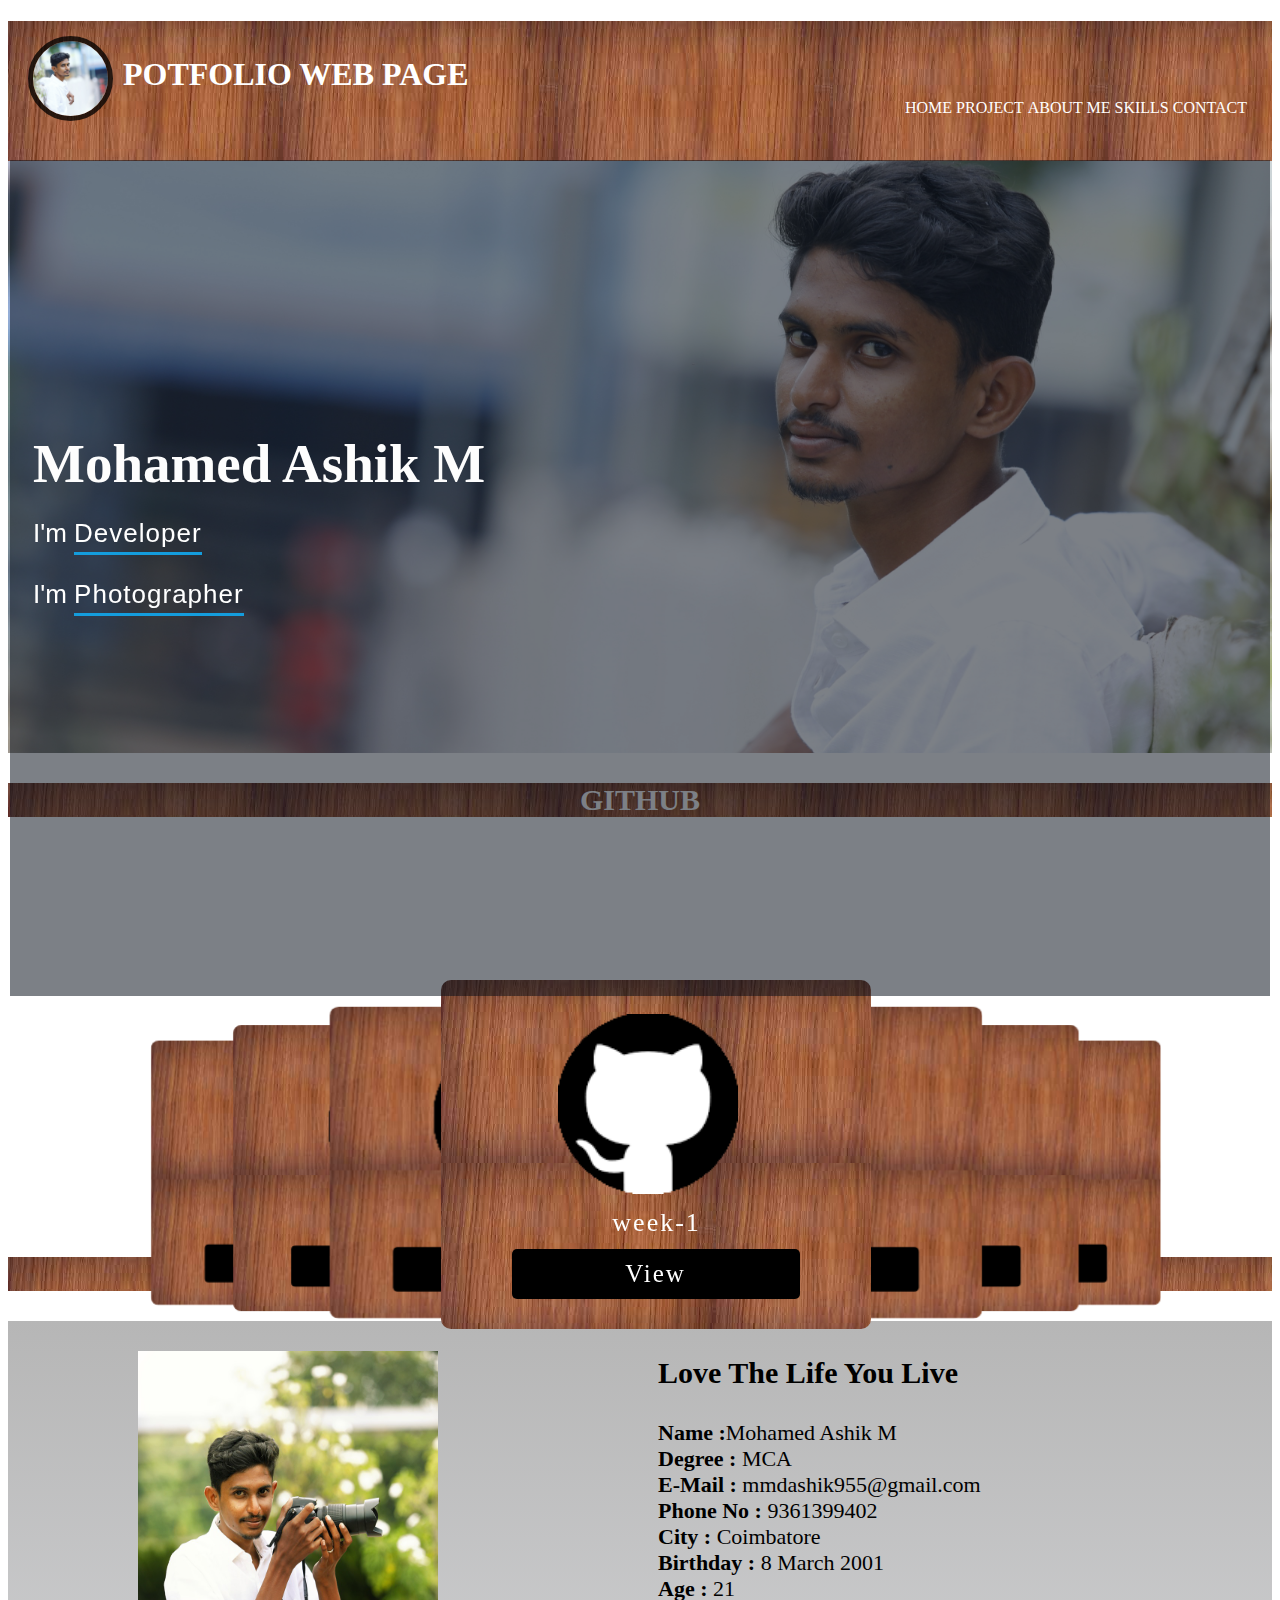
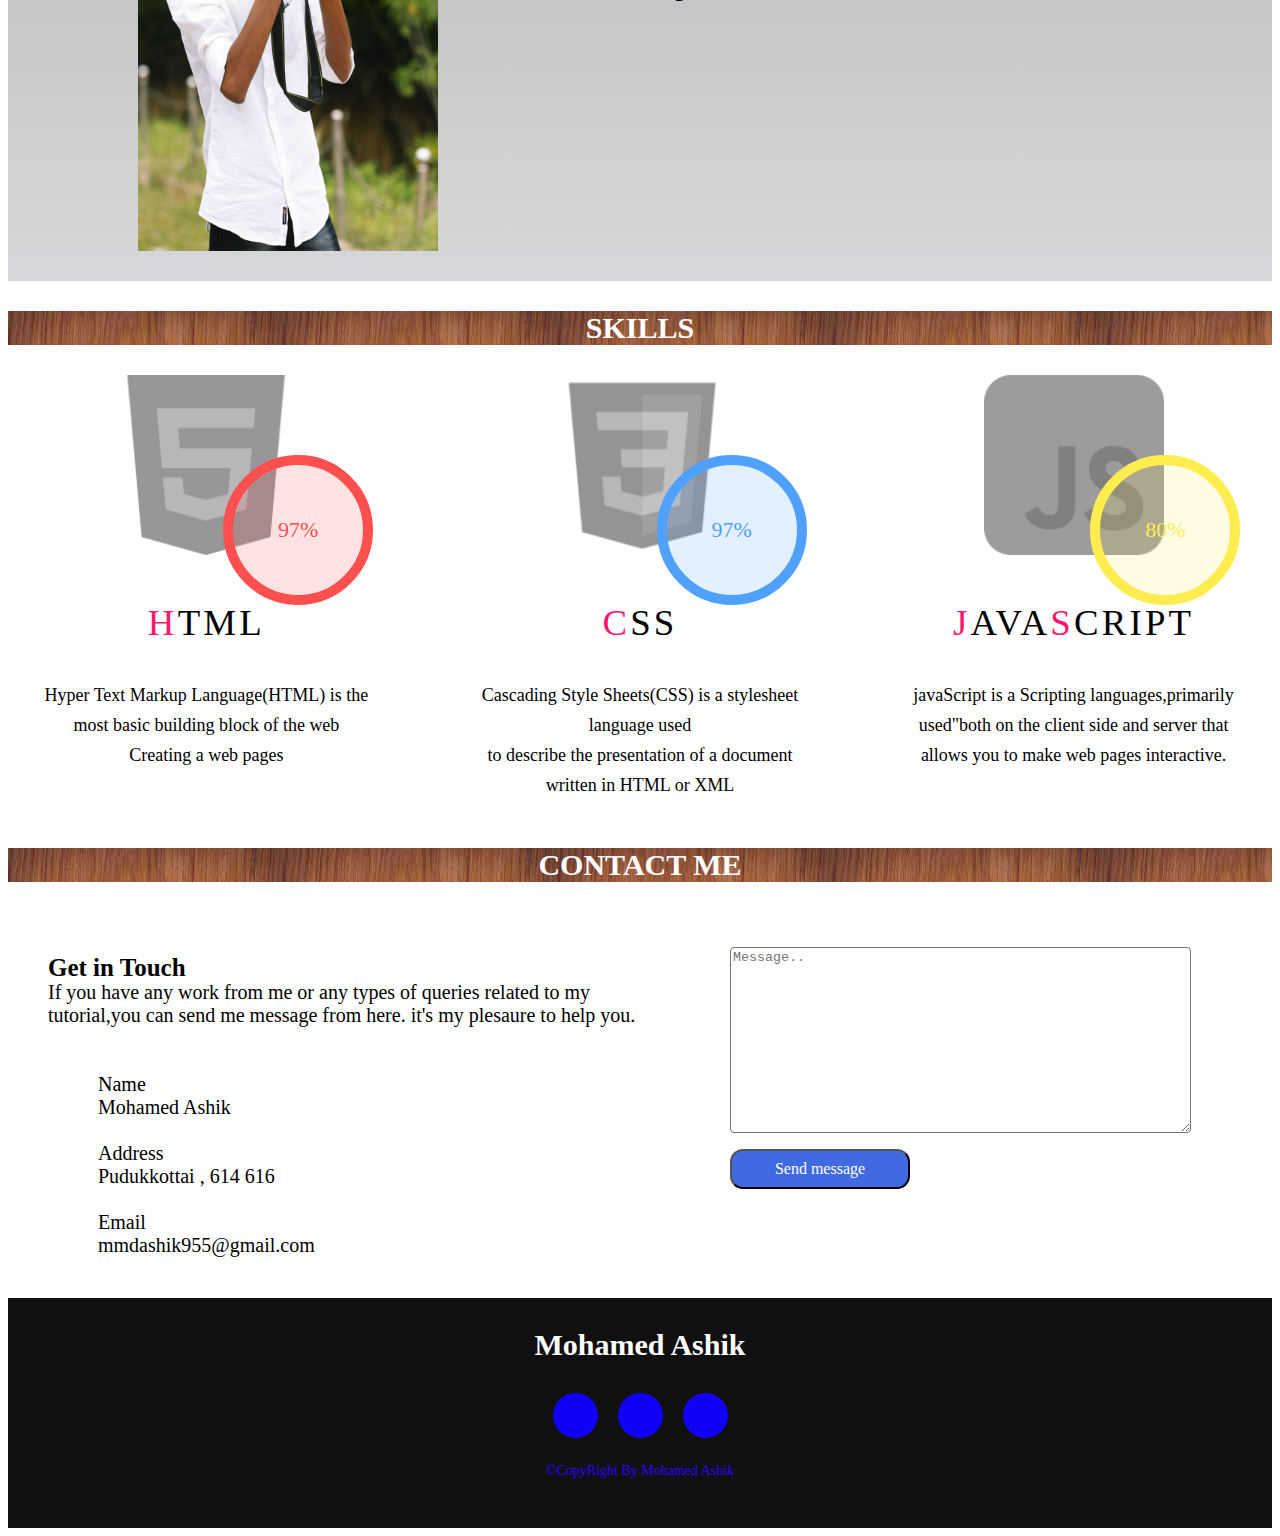
<file: index.html>
<!DOCTYPE html>
<html lang="en">
<head>
    <meta charset="UTF-8">
    <meta http-equiv="X-UA-Compatible" content="IE=edge">
    <meta name="viewport" content="width=device-width, initial-scale=1.0">
    <title>MY POTFOLIO WEB PAGE</title>
    <link rel="stylesheet" href="https://cdnjs.cloudflare.com/ajax/libs/font-awesome/5.15.3/css/all.min.css" integrity="sha512-iBBXm8fW90+nuLcSKlbmrPcLa0OT92xO1BIsZ+ywDWZCvqsWgccV3gFoRBv0z+8dLJgyAHIhR35VZc2oM/gI1w==" crossorigin="anonymous" referrerpolicy="no-referrer" />
    <link rel="stylesheet" href="./CSS/home.css">
    <link rel="stylesheet" href="../JS">
</head>
<body>
    
    <header>
        <img src="../image/IMG_20221102_233511_534.jpg" class="logo">
        <h1>POTFOLIO WEB PAGE</h1>
        <!---------------------------------------------------------------------------------------------------------------
                                                     nav menu 
    -------------------------------------------------------------------------------------------------------------- -->
        <nav>
            <a href="#hero">
            <script src="https://cdn.lordicon.com/qjzruarw.js"></script>
            <lord-icon class="navico"
             src="https://cdn.lordicon.com/osuxyevn.json"
             trigger="hover"
             style="width:30px;height:30px">
            </lord-icon>
            HOME</a>   

            <a href="#github">
            <script src="https://cdn.lordicon.com/qjzruarw.js"></script>
            <lord-icon class="navico"
                src="https://cdn.lordicon.com/vufjamqa.json"
                trigger="hover"
                style="width:32px;height:32px">
            </lord-icon>
            PROJECT</a>

            <a href="#myimg">
            <script src="https://cdn.lordicon.com/qjzruarw.js"></script>
            <lord-icon class="navico"
                src="https://cdn.lordicon.com/bhfjfgqz.json"
                trigger="hover"
                style="width:32px;height:32px">
            </lord-icon>
            ABOUT ME</a>

            <a href="#skill-section-active">
            <script src="https://cdn.lordicon.com/qjzruarw.js"></script>
            <lord-icon class="navico"
                src="https://cdn.lordicon.com/icxqolmx.json"
                trigger="hover"
                style="width:32px;height:32px">
            </lord-icon>
            SKILLS</a>

            <a href="#contactme">
            <script src="https://cdn.lordicon.com/qjzruarw.js"></script>
            <lord-icon class="navico"
                src="https://cdn.lordicon.com/ssvybplt.json"
                trigger="hover"
                style="width:32px;height:32px">
            </lord-icon>
            CONTACT</a>
        </nav>
    </header>
    
     <!-- ======================================================================================================
                                                    Hero Section
        ========================================================================================================== -->
  <section id="hero" class="d-flex flex-column justify-content-center align-items-center">
    <div class="hero-container" data-aos="fade-in">
      <h1>Mohamed Ashik M</h1>
      <p>I'm <span class="typed" data-typed-items="Designer, Developer, Photographer">Developer</span></p>
      <p>I'm <span class="typed" data-typed-items="Designer, Developer, Photographer">Photographer</span></p>
    </div>
    <a href="#about" class="btn-scroll scrollto" title="Scroll Down"><i class="bx bx-chevron-down"></i></a>
  </section>
  <!-- End Hero -->

  <!----------------------------------------------------------------------------------------------------------------
                                                github page link  
----------------------------------------------------------------------------------------------------------------->
  <div id="github">
    <h3>GITHUB</h3>
  <section id="gith">
  <div id="pro">
    <div class="container">
        <!-- <div class="menu"> -->
        <input type="radio" name="slider" id="s1" checked>
        <input type="radio" name="slider" id="s2">
        <input type="radio" name="slider" id="s3">
        <input type="radio" name="slider" id="s4">
        <input type="radio" name="slider" id="s5">
        <input type="radio" name="slider" id="s6">
        <input type="radio" name="slider" id="s7">
     
        
        <div class="cards">
            <label for="s1" id="slide1">
                <div class="card">
                    <div class="image">
                        <img src="../image/github-2.png" alt="Week1">
                        <div class="text">
                            <span class="week">week-1</span>
                            <a href="" class="btn-details">View</a>
                        </div>
                    </div>
                </div>
            </label>

            <label for="s2" id="slide2">
                <div class="card">
                    <div class="image">
                        <img src="../image/github-2.png" alt="week2">
                        <div class="text">
                            <span class="week">week-2</span>
                            <a href="" class="btn-details">View</a>
                        </div>
                    </div>
                </div>
            </label>

            <label for="s3" id="slide3">
                <div class="card">
                    <div class="image">
                        <img src="../image/github-2.png" alt="week3">
                        <div class="text">
                            <span class="week">week-3</span>
                            <a href="https://github.com/RathnavelSubramaniam/week-3-javascript-MOHAMEDASHIKM"
                             class="btn-details">View</a>
                        </div>
                    </div>
                </div>
            </label>

            <label for="s4" id="slide4">
                <div class="card">
                    <div class="image">
                        <img src="../image/github-2.png" alt="week4">
                        <div class="text">
                            <span class="week">week-4</span>
                            <a href="https://github.com/RathnavelSubramaniam/week-4-introduction-to-javascript-MOHAMEDASHIKM"
                             class="btn-details">View</a>
                        </div>
                    </div>
                </div>
            </label>

            <label for="s5" id="slide5">
                <div class="card">
                    <div class="image">
                        <img src="../image/github-2.png" alt="week5">
                        <div class="text">
                            <span class="week">week-5</span>
                            <a href="https://github.com/RathnavelSubramaniam/week-5-functions---array-manipulation-and-scope-MOHAMEDASHIKM"
                             class="btn-details">View</a>
                        </div>
                    </div>
                </div>
            </label>

            
            <label for="s6" id="slide6">
                <div class="card">
                    <div class="image">
                        <img src="../image/github-2.png" alt="week6">
                        <div class="text">
                            <span class="week">week6</span>
                            <a href="https://github.com/RathnavelSubramaniam/week-6-call-back-functions-MOHAMEDASHIKM" class="btn-details">View</a>
                        </div>
                    </div>
                </div>
            </label>
            
            <label for="s7" id="slide7">
                <div class="card">
                    <div class="image">
                        <img src="../image/github-2.png" alt="Week7">
                        <div class="text">
                            <span class="week">week7</span>
                            <a href="https://github.com/RathnavelSubramaniam/week-7-git-hub-testing-dom-MOHAMEDASHIKM" class="btn-details">View</a>
                        </div>
                    </div>
                </div>
            </label>
    
        </div>
    </div>
</div>
</section>

<!---------------------------------------------------------------------------------------------------------------
                                                 aboue me section 
----------------------------------------------------------------------------------------------------------------------->

<div id="myimg">
    <h3>ABOUT ME</h3>
    <div class="my">
        <img src="../image/_O1A6455-02.jpg" height="500px" width="300px">
    </div>
    <div id="deti">
        <p id="keyline">
            
        Love The Life You Live</p>
        <form>
            <script src="https://cdn.lordicon.com/qjzruarw.js"></script>
            <lord-icon class="enro"
                src="https://cdn.lordicon.com/zmkotitn.json"
                trigger="hover"
                style="width:32px;height:32px">
            </lord-icon>
            <label><b>Name :</b>Mohamed Ashik M</label><br>
            <lord-icon class="enro"
                src="https://cdn.lordicon.com/zmkotitn.json"
                trigger="hover"
                style="width:32px;height:32px">
            </lord-icon>
            <label><b>Degree :</b> MCA</label><br>

            <lord-icon class="enro"
                src="https://cdn.lordicon.com/zmkotitn.json"
                trigger="hover"
                style="width:32px;height:32px">
            </lord-icon>
            <label><b>E-Mail :</b> mmdashik955@gmail.com</label><br>

            <lord-icon class="enro"
                src="https://cdn.lordicon.com/zmkotitn.json"
                trigger="hover"
                style="width:32px;height:32px">
            </lord-icon>
            <label><b>Phone No :</b> 9361399402</label><br>

            <lord-icon class="enro"
                src="https://cdn.lordicon.com/zmkotitn.json"
                trigger="hover"
                style="width:32px;height:32px">
            </lord-icon>
            <label><b>City :</b> Coimbatore</label><br>

            <lord-icon class="enro"
                src="https://cdn.lordicon.com/zmkotitn.json"
                trigger="hover"
                style="width:32px;height:32px">
            </lord-icon>
            <label><b>Birthday :</b> 8 March 2001</label><br>

            <lord-icon class="enro"
                src="https://cdn.lordicon.com/zmkotitn.json"
                trigger="hover"
                style="width:32px;height:32px">
            </lord-icon>
            <label><b>Age :</b> 21</label><br>
        </form>
    </div>
</div>

<!--------------------------------------------------------------------------------------------------------------------
                                                             skills section
----------------------------------------------------------------------------------------------------------------------->
<section id="skill-section-active">
    <div class="skill">
        <div class="skill">
            <h3>SKILLS</h3>    
        </div>
        <div class="skill-container">
            <div class="skill-card">
                <img src="../image/html.png" class="skill-img" alt="">
                <div class="skill-level">97%</div>
                <h1 class="skill-name"><span>H</span>TML</h1>
                <p class="skill-info">Hyper Text Markup Language(HTML) is the most basic building block of the web <br>
                Creating a web pages</p>
            </div>
            <div class="skill-card">
                <img src="../image/css.png" class="skill-img" alt="">
                <div class="skill-level">97%</div>
                <h1 class="skill-name"><span>C</span>SS</h1>
                <p class="skill-info">Cascading Style Sheets(CSS) is a stylesheet language used<br>
                  to describe the presentation of a document written in HTML or XML</p>
            </div>
            <div class="skill-card">
                <img src="../image/js.png" class="skill-img" alt="">
                <div class="skill-level">80%</div>
                <h1 class="skill-name"><span>J</span>AVA<span>S</span>CRIPT</h1>
                <p class="skill-info">javaScript is a Scripting languages,primarily <br>
                  used"both on the client side and server that allows you to make web pages interactive.<br></p>
            </div>
        </div>
    </div>
    </section>
<!--------------------------------------------------------------------------------------------------------------------
                                             contact me  
--------------------------------------------------------------------------------------------------------------------->
<section id="contactme">
    <h3>CONTACT ME</h3>
    <div id="contact-text">
        <h5><b>Get in Touch</b></h5>
        If you have any work from me or 
        any types of queries related to my tutorial,you can send me message from here.
        it's my plesaure to help you.<br><br><br>
        
    <div class="icons">
        <div class="row">
            <div class="info">
                <script src="https://cdn.lordicon.com/qjzruarw.js"></script>
        <lord-icon class="contact-icon"
            src="https://cdn.lordicon.com/bhfjfgqz.json"
            trigger="hover"
            style="width:50px;height:50px">
        </lord-icon>
                <div class="head">Name</div>
                <div class="sub-title">Mohamed Ashik</div>
            </div><br>
        </div>
        <div class="row">
            <script src="https://cdn.lordicon.com/qjzruarw.js"></script>
        <lord-icon class="contact-icon"
            src="https://cdn.lordicon.com/osuxyevn.json"
            trigger="hover"
            style="width:50px;height:50px">
        </lord-icon>
            <div class="info">
                <div class="head">Address</div>
                <div class="sub-title">Pudukkottai , 614 616</div>
            </div><br>
        </div>
    </div>
        <div class="row">
            <script src="https://cdn.lordicon.com/qjzruarw.js"></script>
            <lord-icon class="contact-icon"
                src="https://cdn.lordicon.com/diihvcfp.json"
                trigger="hover"
                style="width:50px;height:50px">
            </lord-icon>
            <div class="info">
                <div class="head">Email</div>
                <div class="sub-title">mmdashik955@gmail.com</div>
            </div>
        </div>
    </div>
        <!-- feedback page form -->
        <div id="feedback-form">
        <form action="#" id="form-box">
            <div class="fields">
                <div class="field-name">
                    <input type="text" placeholder="Name" class="text-box" required>
                </div>
                <div class="field email">
                    <input type="email" placeholder="Email" class="text-box" required>
                </div>
            </div>
            <div class="field">
                <input type="text" placeholder="Subject"class="text-sub" required>
            </div>
            <div class="field textarea">
                <textarea cols="55" rows="12" placeholder="Message.." id="text-area" required></textarea>
            </div>
            <div class="button-area">
                <button type="submit" id="subbtn">Send message</button>
            </div>
        </form>
    </div>
    </section>
    <!----------------------------------------------------------------------------------------------------------------------
                                                            footer start
    ----------------------------------------------------------------------------------------------------------------------------------->
	<footer>
		<p><span>Mohamed Ashik</span></p>
		<div class="social">
			<a href="https://github.com/MOHAMEDASHIKM" target="blank"><i class="fab fa-github"></i></a>
			<a href="https://www.instagram.com/m_md_ashik/?igshid=YmMyMTA2M2Y%3D" target="blank">
            <i class="fab fa-instagram"></i></a>
            <a href="https://youtu.be/QG0GHTnxI5E"><i class="fab fa-youtube"></i></a>
		</div>
		<p class="end">&copy;CopyRight By Mohamed Ashik</p>
	</footer>
    <!--====== Back to Top=======-->
    <button onclick="topFunction()" id="myBtn" title="Go to top">^</button>
    
    <script src="../JS/index.js">
       
        </script>
        
</body>
</html>
</file>
<file: CSS/home.css>
/* header */
header{
    height: 140px;
    background-image: url(../image/back.jpg);
}
.logo{
  border-radius: 45px;
  border: 5px solid rgba(0, 0, 0, 0.767);
  float: left;
  margin-left: 20px;
  margin-right: 10px;
  margin-top: 15px;
  height:75px;
  width:75px;
}
h1{
    color: white;
   padding-top: 35px;
   padding-left: 10px;
}

/* nav bar */
nav {
  float: right;
  color: white;
  padding-right: 25px;
  margin-top: -1em;
  text-decoration: none;
}
a{
  text-decoration: none;
  color: #fff;
}
.navico{
  padding-top: 15px;
}
/*------------------------------------------- hero section-----------------------------------------*/
#hero {
    width: 100%;
    height: 37em;
    background: url("../image/IMG_20221101_111740.jpg") top center;
    background-size: cover;
  }
  
  #hero:before {
    content: "";
    background: rgba(5, 13, 24, 0.527);
    position: absolute;
    bottom: -6em;
    top: 160px;
    left: 10px;
    right: 10px;
    z-index: 1;
  }
  
  #hero .hero-container {
    position: relative;
    z-index: 2;
    min-width: 300px;
  }
  
  #hero h1 {
    margin: 0 0 10px 0;
    font-size: 55px;
    font-weight: 700;
    line-height: 56px;
    color: rgb(253, 253, 253);
    padding-top: 5em;
    margin-left: 15px;
  }
  
  #hero p {
    color: #fff;
    margin-bottom: 30px;
    margin-left: 25px;
    font-size: 26px;
    font-family: "Poppins", sans-serif;
  }
  
  #hero p span {
    color: #fff;
    padding-bottom: 4px;
    letter-spacing: 1px;
    border-bottom: 3px solid #149ddd;
  }
  
  @media (min-width: 1024px) {
    #hero {
      background-attachment: fixed;
    }
  }
  
  @media (max-width: 768px) {
    #hero h1 {
      font-size: 28px;
      line-height: 36px;
    }
  
    #hero h2 {
      font-size: 18px;
      line-height: 24px;
      margin-bottom: 30px;
    }
  }
/* ==============================project page================================ */
#pro{
    padding-top: 1%;
    padding-left: 13em;
}
#gith{
  width: 100%;
  height: 380px;
  margin-left: -7%;
}
#pro{
  margin-top: 2%;
  margin-bottom: 2%;
  font-family: Arial, Helvetica, sans-serif;
  background-size: 400%;
  animation: bganimation 15s infinite;
  display: flex;
  justify-content: center;
  align-items: center;
  overflow: hidden;
  height: 100vh;
  }
@keyframes bganimation{
  0%{
      background-position: 0% 50%;
  }
  50%{
      background-position: 100% 50%;
  }
  100%{
      background-position: 0% 50%;
  }
}
a{
  text-decoration: none;
  font-family: 'Times New Roman', Times, serif;
}
input{
  display: none;
}
.container{
  width: 100%;
  height: 100%;
  max-width: 600px;
  max-height: 600px;
  display: flex;
  justify-content: center;
  align-items: center;
  transform-style: preserve-3d;
  flex-direction: column;
  margin-bottom: 100px;
}
.container .menu h1{
  text-align: center;
  margin-top: 1cm;
  padding-top: 1cm;
  color: white;
}

.container .menu a{
  text-align: none;
  font-size: 20px;
  /* margin-left: -10%; */
  color: white;
  display: block;
  height: 20px;
  border: none;
  padding: 15px;
  text-decoration: none;
  border-radius: 2rem 2rem;
  background-color: rgb(51, 6, 110);

}
.container .menu a:hover{
  background-color: white;
  font-size: 20px;
  border: none;
  border-right: 3px solid rgb(81, 136, 218);
  border-bottom: 5px solid rgb(81, 136, 218);
  border-radius: 2rem 2rem;
  height: 20px;
  text-align: center;
  transition: .5s;
  color: black;
  overflow: hidden;
}
.cards{
  position: relative;
  height: 500px;
  width: 430px;
  margin-bottom: 60px;
  perspective: 1000px;
  transform-style: preserve-3d;
}
.cards label{
  position: absolute;
  width: 430px;
  left: 0;
  right: 0;
  margin: auto;
  cursor: pointer;
  transition: transform 0.55s ease;
}
.cards .card{
  position: relative;
  height: 100%;
  background-image: url(../image/back.jpg);
  border-radius: 10px;
  padding: 30px 35px;
}
.cards .image{
   justify-content: space-between;
}
.cards .image img{
  margin-top: 1%;
  width: 50%;
  height: 50%;
  padding-left: 23%;
  object-fit: cover;
  transition: all .7s ;
}
.cards .image img:hover{
  transform: scale(1.05);
}
.card .text{
  display: block;   
}
.card .text span{
  display: block;
}
.text .week{
  font-size: 26px;
  font-family: 'Times New Roman', Times, serif;
  letter-spacing: 2px;
  margin-bottom: 3%;
  margin-top: 3%;
  padding-left: 38%;
  color: #fff;
  transition: all .6s ease;
}

.card .btn-details{
  width: 80%;
  height: 50px;
  margin-left: 10%;
  border-radius: 5px;
  display: flex;
  align-items: center;
  justify-content: center;
  font-size: 25px;
  letter-spacing: 2px;
  font-weight: 500;
  transition: all .7s ease; 
  background-color: black;
  color: white;

}
.card .btn-details:hover{
  transform: scale(1.09);
}


#s1:checked~.cards #slide5,
#s2:checked~.cards #slide6,
#s3:checked~.cards #slide7,
#s4:checked~.cards #slide1,
#s5:checked~.cards #slide2,
#s6:checked~.cards #slide3,
#s7:checked~.cards #slide4 {
    transform: translate3d(-105%, 0,-320px);
}
#s1:checked~.cards #slide6,
#s2:checked~.cards #slide7,
#s3:checked~.cards #slide1,
#s4:checked~.cards #slide2,
#s5:checked~.cards #slide3,
#s6:checked~.cards #slide4,
#s7:checked~.cards #slide5 {
    transform: translate3d(-70%, 0,-220px);
}
#s1:checked~.cards #slide7,
#s2:checked~.cards #slide1,
#s3:checked~.cards #slide2,
#s4:checked~.cards #slide3,
#s5:checked~.cards #slide4,
#s6:checked~.cards #slide5,
#s7:checked~.cards #slide6 {
    transform: translate3d(-35%, 0, -120px);
}
#s1:checked~.cards #slide1,
#s2:checked~.cards #slide2,
#s3:checked~.cards #slide3,
#s4:checked~.cards #slide4,
#s5:checked~.cards #slide5,
#s6:checked~.cards #slide6,
#s7:checked~.cards #slide7 {
    transform: translate3d(0, 0, 0);
}
#s1:checked~.cards #slide2,
#s2:checked~.cards #slide3,
#s3:checked~.cards #slide4,
#s4:checked~.cards #slide5,
#s5:checked~.cards #slide6,
#s6:checked~.cards #slide7,
#s7:checked~.cards #slide1 {
    transform: translate3d(35%, 0, -120px);
}
#s1:checked~.cards #slide3,
#s2:checked~.cards #slide4,
#s3:checked~.cards #slide5,
#s4:checked~.cards #slide6,
#s5:checked~.cards #slide7,
#s6:checked~.cards #slide1,
#s7:checked~.cards #slide2 {
    transform: translate3d(70%, 0, -220px);
}
#s1:checked~.cards #slide4,
#s2:checked~.cards #slide5,
#s3:checked~.cards #slide6,
#s4:checked~.cards #slide7,
#s5:checked~.cards #slide1,
#s6:checked~.cards #slide2,
#s7:checked~.cards #slide3 {
    transform: translate3d(105%, 0, -320px);
}

/*-------------------------------------------------------------------------------------------------------------------
                                                           About Me
------------------------------------------------------------------------------------------------------------------------*/
h3{
  font-size: 30px;
  text-align: center;
  background-image: url(../image/back.jpg);
  color: #fff;
}
#love{
  padding-top: 15px;
}
#keyline{
  font-size: 30px ;
  padding-top: 35px;
  font-weight: bold;
}
.my{
  margin: 30px;
  margin-left: 130px;
  float: left;
}
form{
  font-size: 22px;
  padding-top: 0;
}
.enro{
  padding-top: 20px;
}
#deti{
  background: linear-gradient(rgba(0, 0, 0, 0.288),rgba(175, 177, 182, 0.507));
  height: 560px;
  padding-left: 650px;
}
.myimg{
  background: linear-gradient(rgba(35, 224, 231, 0.609),rgb(4, 17, 53));
  display: flex;
}
/*------------------------------------------------------------------------------------------------------------------
                                            skills section 
 --------------------------------------------------------------------------------------------------------------------*/
.skill-section{
  position: relative;
  margin: 100px 0;
}

.heading{
  text-align: center;
  font-size: 200px;
  color: #fff;
  text-transform: capitalize;
  font-weight: 400;
  margin-bottom: 50px;
}
.skill h1{
  font-size: 2.3rem;
text-transform: uppercase;
color: black;
  left: 20%;
  padding: 1rem;
  letter-spacing: .2rem;
  text-align: center;
}
.skill h1 span {
color: rgb(255, 23, 112);
}
.skill-container{
  width: 95%;
  margin: auto;
  display: grid;
  grid-template-columns: repeat(3, 1fr);
  grid-gap: 100px;
  color: black;
  text-align: center;
  font-size: 2rem;
}
.skill-card{
  position: relative;
}

.skill-img{
  display: block;
  margin: auto;
  height: 180px;
}

.skill-name{
  font-size: 30px;
  font-weight: 300;
  text-align: center;
  text-transform: capitalize;
  margin: 30px 0 20px;
}

.skill-info{
  text-align: center;
  opacity: 1;
  font-size: 18px;
  line-height: 30px;
}

.skill-level{
  position: absolute;
  top: 80px;
  right: 0;
  width: 130px;
  height: 130px;
  display: flex;
  justify-content: center;
  align-items: center;
  font-size: 22px;
  border-radius: 50%;
  border: 10px solid;
}

.skill-card:nth-child(1) .skill-level{
  background: #ff4f4f28;
  border-color: #ff4f4f;
  color: #ff4f4f;
}

.skill-card:nth-child(2) .skill-level{
  background: #4fa0ff28;
  border-color: #4fa0ff;
  color: #4fa0ff;
}

.skill-card:nth-child(3) .skill-level{
  background: #ffed4f28;
  border-color: #ffed4f;
  color: #ffed4f;
}
/*-----------------------------------------------------------------------------------------------------------------------------
                                                               contact me  
-------------------------------------------------------------------------------------------------------------------------------------*/
#contactme{
  float: left;
  display: inline; 
  width: 100%;
  height: 480px;
}
h5{
  font-weight: bold;
  font-size:25px;
  margin-bottom: -1px;
}

#contact-text{
  width: 50%;
  float: left;
  margin-left: 40px;
  margin-right: 50px;
  font-size: 20px;
}
.contact-icon{
  float: left;
  
}
.name-text{
  padding-top: 20px;
  font-size: 17px;
}

/* feedback */
#feedback-form{
  display: inline;
}

.field-name{
  float: left;
  display: inline;
}
.text-box{
  height: 25px;
  width: 180px;
  border-radius: 2px;
  margin-top: 10px;
  margin-right: 50px;
  border: rgba(15, 13, 13, 0.322);
  margin-bottom: 20px;
}
.text-sub{
  height: 25px;
  width: 420px;
  border-radius: 2px;
  margin-top: 10px;
  margin-right: 50px;
  border: rgba(15, 13, 13, 0.322);
  margin-bottom: 20px;
}
.fields{
  padding-top: 35px;
}
#text-area{
  border-radius: 4px ;
}
#subbtn{
  /* background-image: url(../image/back.jpg); */
  background-color: royalblue;
  border-radius: 13px;
  height: 40px;
  width: 180px;
  color: #fff;
  font-family: 'Times New Roman', Times, serif;
  font-size: 16px;
  margin-bottom: 20px;
  margin-top: 10px;
}
/* ------------------------------------------------------------------------
                                                        footer css 
------------------------------------------------------------------------------------------------*/
footer{
	position: relative;
	width: 100%;
	height: 230px;
	background: #101010;
	display: flex;
	flex-direction: column;
	align-items: center;
	justify-content: center;
}
footer p:nth-child(1){
	font-size: 30px;
	color: white;
	margin-bottom: 10x;
	font-weight: bold;
  margin-top: -2em;
}

.social{
	display: flex;
}
.social a{
	width: 45px;
	height: 45px;
	display: flex;
	align-items: center;
	justify-content: center;
	background:  #1100f9;
	border-radius: 50%;
	margin: 1px 10px;
	color: white;
	text-decoration: none;
	font-size: 20px;
}
.social a:hover{
	transform: scale(1.3);
	transition: .3s;
}
.end{
	position: absolute;
	color:rgb(47, 0, 255);
	bottom: 35px;
	font-size: 14px; 
}
/*--------------------------------------------------------------------------------------------------------
                                                back to top  
 ---------------------------------------------------------------------------------------------------------------------*/

#myBtn {
  display: none;
  position: fixed;
  bottom: 20px;
  right: 30px;
  z-index: 99;
  font-size: 18px;
  height: 25px;
  width: 4%;
  border: none;
  outline: none;
  background-image: url(../image/back.jpg);
  color: rgb(19, 7, 7);
  cursor: pointer;
  padding: 10px;
  padding-top: 4px;
  padding-bottom: 30px;
  border-radius: 4px;
  font-size: 35px;
}

#myBtn:hover {
  background-color: #555;
}
</file>
